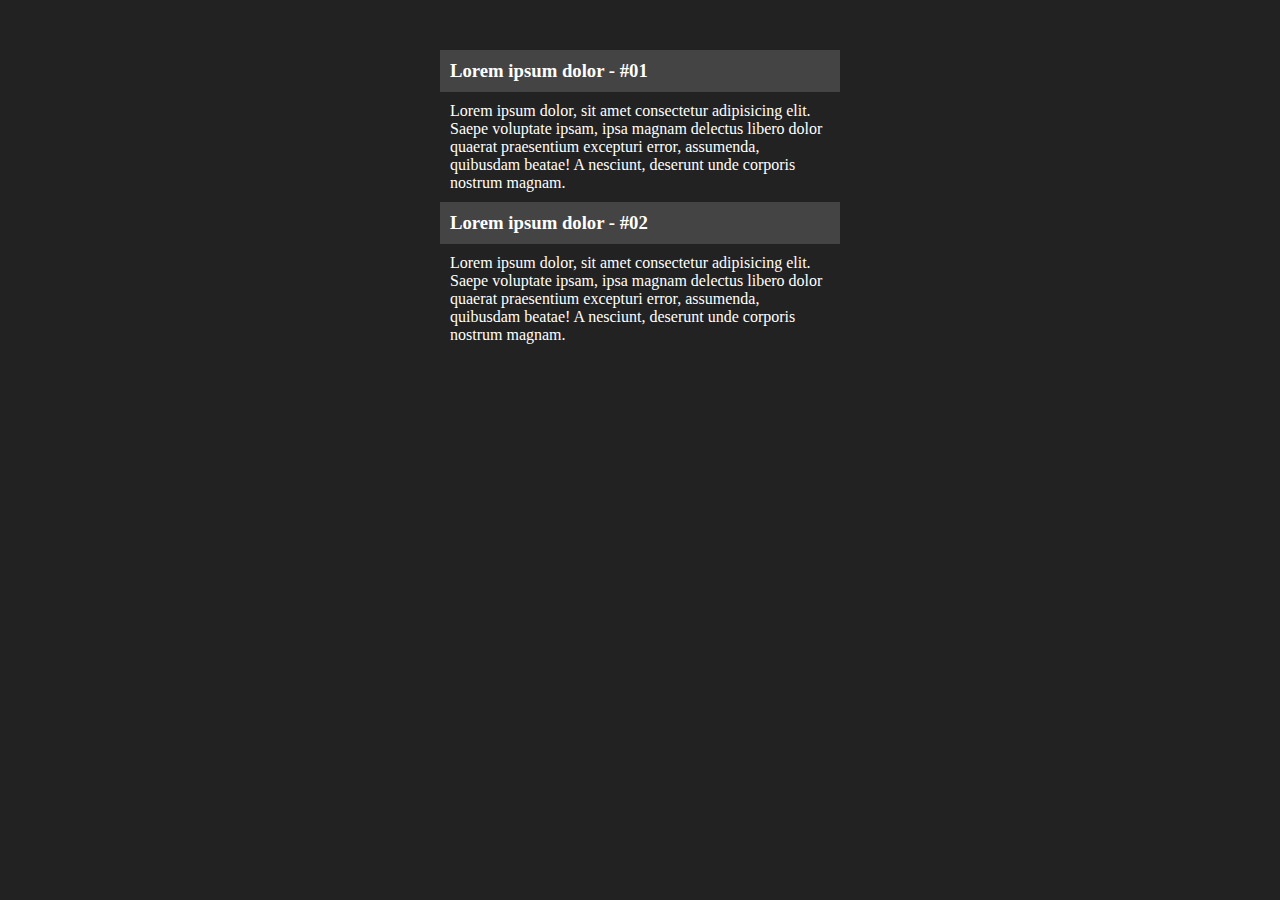
<file: dropdown/index.html>
<!DOCTYPE html>
<html lang="en">

<head>
  <meta charset="UTF-8">
  <meta http-equiv="X-UA-Compatible" content="IE=edge">
  <meta name="viewport" content="width=device-width, initial-scale=1.0">
  <title>Document</title>
  <link rel="stylesheet" type="text/css" href="./main.css" media="screen" />
</head>

<body>

  <main>
    <section>
      <div class="center">
        <div class="list_dropdown">
          <div class="list_dropdown-item">
            <h3>Lorem ipsum dolor - #01</h3>
            <p>
              Lorem ipsum dolor, sit amet consectetur adipisicing elit. Saepe 
              voluptate ipsam, ipsa magnam delectus libero dolor quaerat praesentium
              excepturi error, assumenda, quibusdam beatae! A nesciunt, deserunt
              unde corporis nostrum magnam.
            </p>
          </div>
          <div class="list_dropdown-item">
            <h3>Lorem ipsum dolor - #02</h3>
            <p>
              Lorem ipsum dolor, sit amet consectetur adipisicing elit. Saepe 
              voluptate ipsam, ipsa magnam delectus libero dolor quaerat praesentium
              excepturi error, assumenda, quibusdam beatae! A nesciunt, deserunt
              unde corporis nostrum magnam.
            </p>
          </div>
        </div>
      </div>
    </section>
  </main>

</body>
<script type="text/javascript" src="./index.js"></script>

</html>
</file>
<file: dropdown/main.css>
*{
  color: #fff;
  padding: 0;
  margin: 0;
}

body{
  background-color: #222;
}

.center{
  margin: 0 auto;
  max-width: 400px;
}

.list_dropdown{
  padding: 50px 0;
}

.list_dropdown .list_dropdown-item p, .list_dropdown .list_dropdown-item h3 {
  padding: 10px;
}

.list_dropdown .list_dropdown-item h3{
  background: #444;
}
</file>
